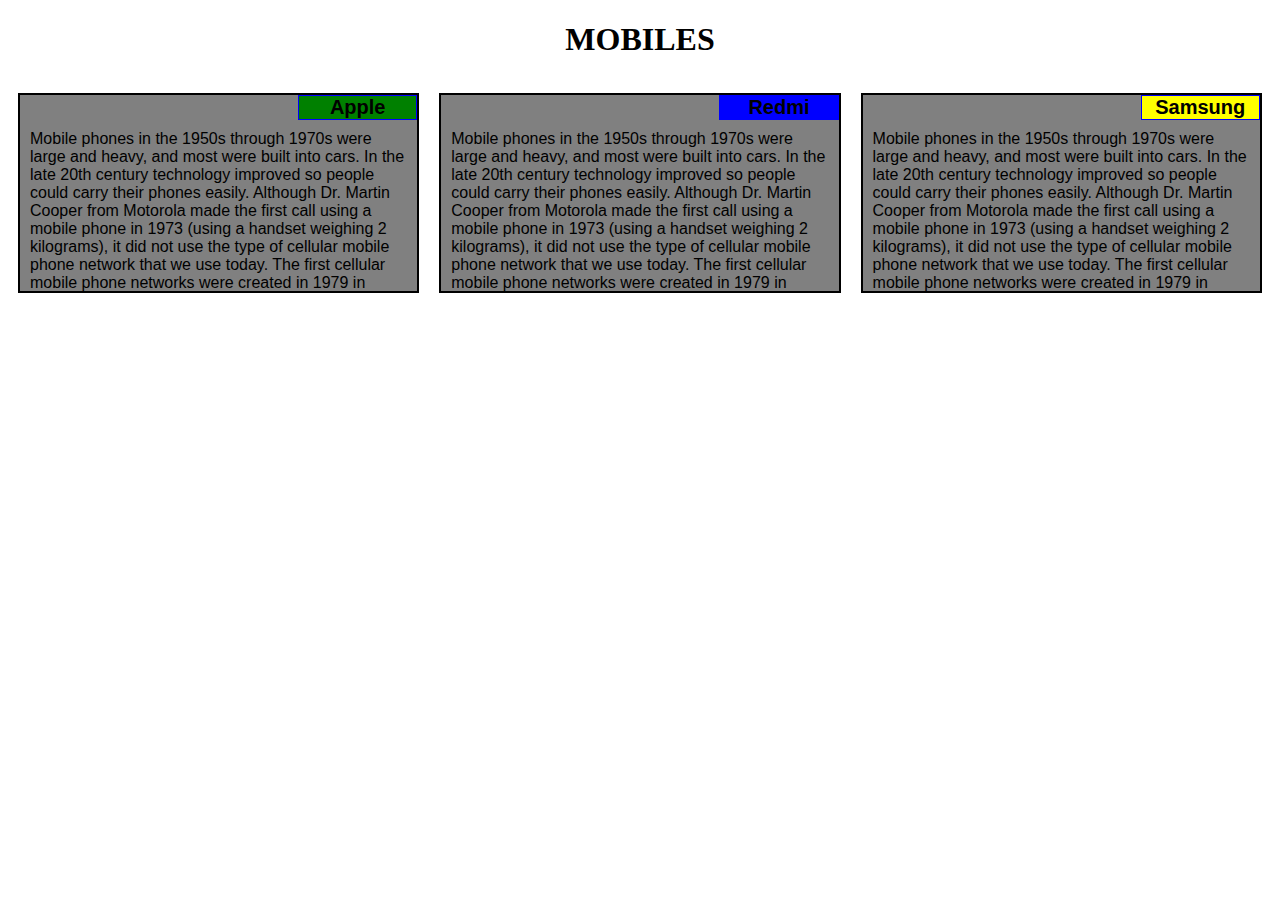
<file: mod2-solution/index.html>
<!DOCTYPE html>
<html>
<head>
  <meta charset="utf-8">
  <meta name="viewport" content="width=device-width, initial-scale=1">
<link rel="stylesheet" type="text/css" href="css/style.css">

  <title>MOBILE MANFACTURE COMPANIES </title>
  
<style>

/********** Base styles **********/


</style>
</head>
<body>

  

<h1>MOBILES </h1>
<div class="row">


  <div class="container col-lg-4 col-md-6 col-sm-12">
   <section>
    <div id="apple">
      Apple
    </div>
    <p>Mobile phones in the 1950s through 1970s were large and heavy, and most were built into cars. In the late 20th century technology improved so people could carry their phones easily.

Although Dr. Martin Cooper from Motorola made the first call using a mobile phone in 1973 (using a handset weighing 2 kilograms), it did not use the type of cellular mobile phone network that we use today.

The first cellular mobile phone networks were created in 1979 in Japan. Now almost all urban areas, and many country areas, are covered by mobile phone networks
    </p>
  
</section>

    
</div>
    <div class="container col-lg-4 col-md-6 col-sm-12">
      <section>
        <div id="redmi">
          Redmi
        </div>


    <p>Mobile phones in the 1950s through 1970s were large and heavy, and most were built into cars. In the late 20th century technology improved so people could carry their phones easily.

Although Dr. Martin Cooper from Motorola made the first call using a mobile phone in 1973 (using a handset weighing 2 kilograms), it did not use the type of cellular mobile phone network that we use today.

The first cellular mobile phone networks were created in 1979 in Japan. Now almost all urban areas, and many country areas, are covered by mobile phone networks</p>
  </section>
   
  
</div>
<div class="container col-lg-4 col-md-12 col-sm-12">
  <section>
    <div id="samsung">
      Samsung
    </div>
    <p>Mobile phones in the 1950s through 1970s were large and heavy, and most were built into cars. In the late 20th century technology improved so people could carry their phones easily.

Although Dr. Martin Cooper from Motorola made the first call using a mobile phone in 1973 (using a handset weighing 2 kilograms), it did not use the type of cellular mobile phone network that we use today.

The first cellular mobile phone networks were created in 1979 in Japan. Now almost all urban areas, and many country areas, are covered by mobile phone networks</p>
  </section>
</div>
</div>




</body>
</html>
</file>
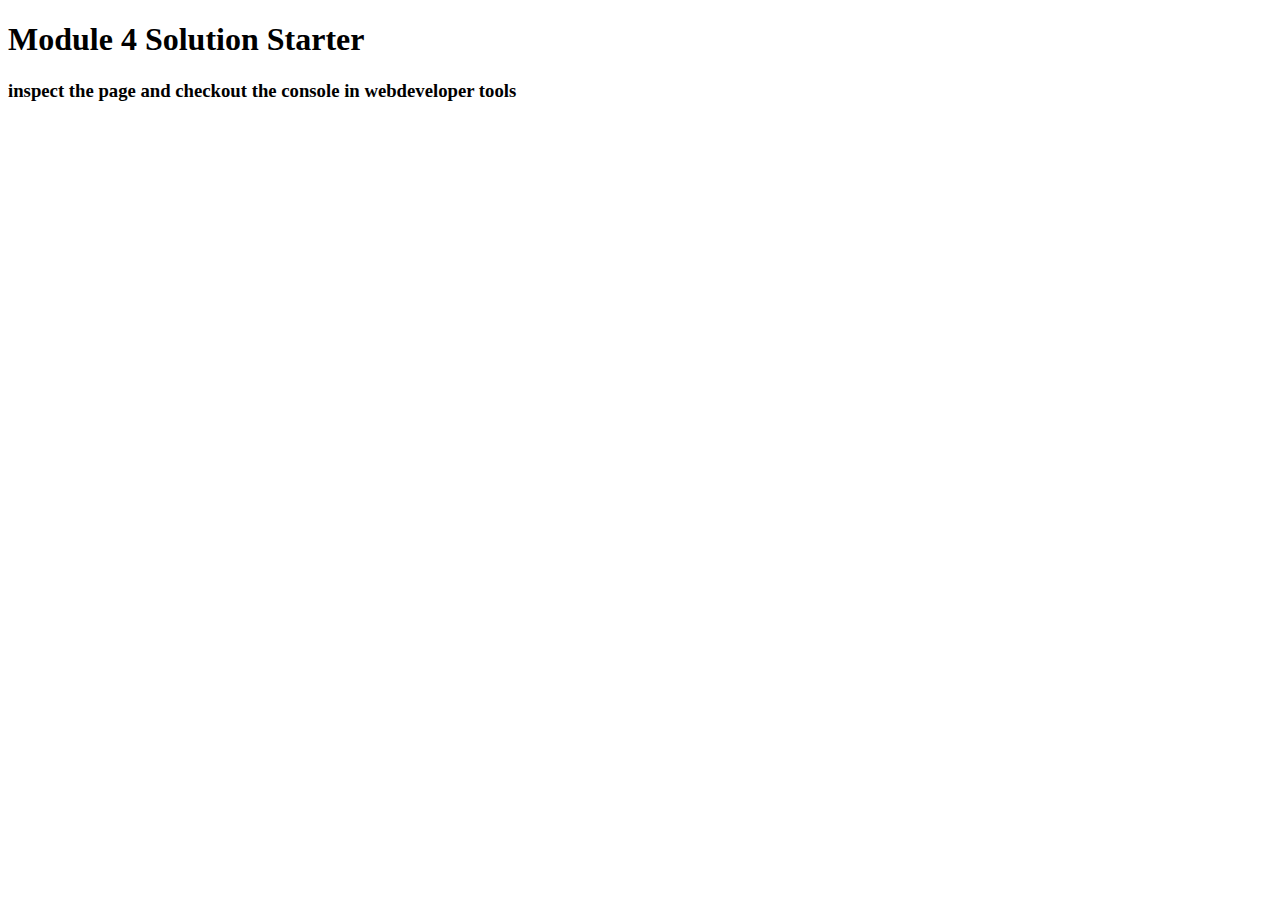
<file: mod4-solution/index.html>
<!DOCTYPE html>
<html>
<head>
  <meta charset="utf-8">
  <title>Module 4 Solution Starter</title>
  <script>
    var names = []; // DO NOT REMOVE
  </script>
  <script src="SpeakHello.js"></script>
  <script src="SpeakGoodBye.js"></script>
  <script src="script.js"></script>
</head>
<body>
  <h1>Module 4 Solution Starter</h1>
  <h3>inspect the page and checkout the console in webdeveloper tools</h3>
</body>
</html>
</file>
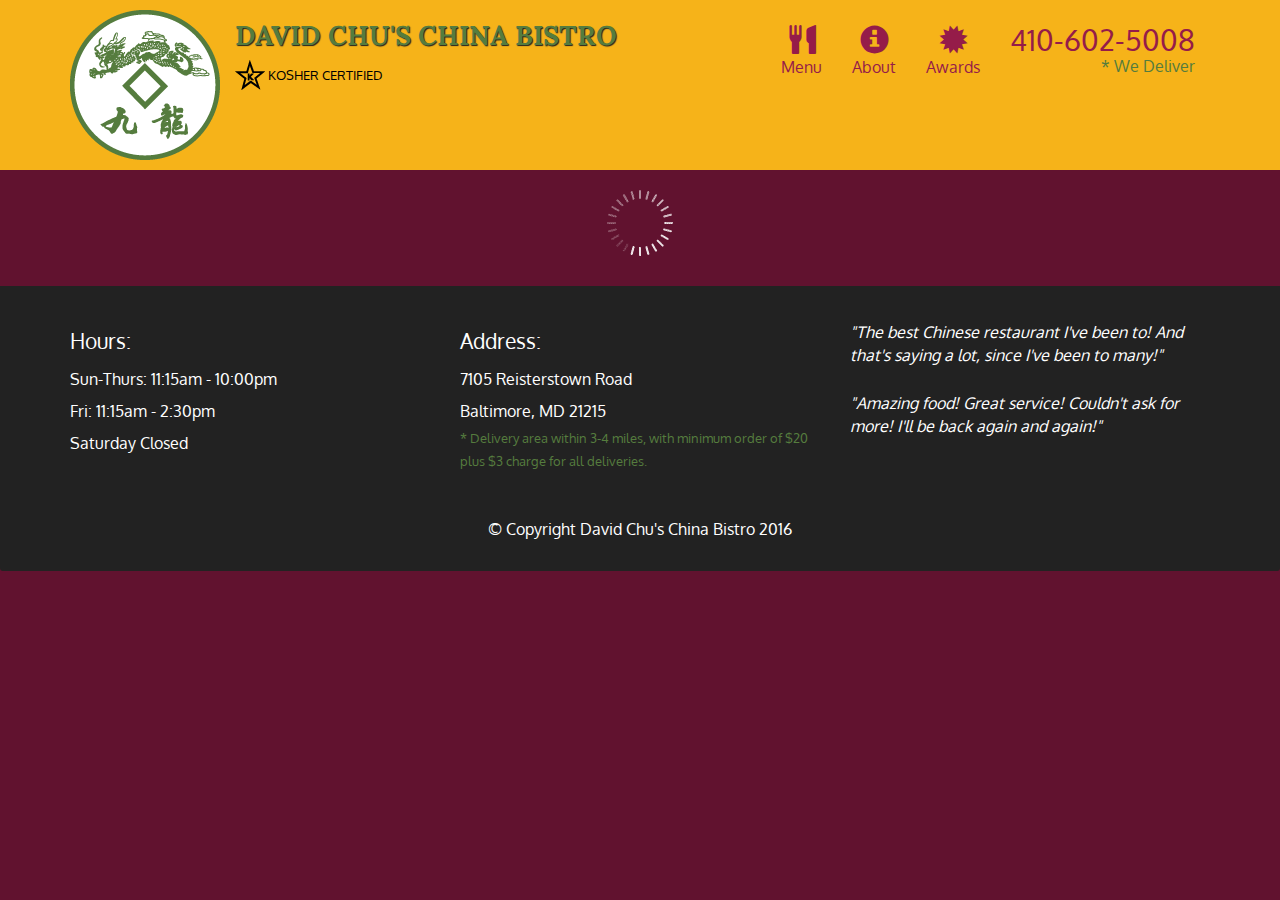
<file: mod5-solution/index.html>
<!doctype html>
<html lang="en">
  <head>
    <meta charset="utf-8">
    <meta http-equiv="X-UA-Compatible" content="IE=edge">
    <meta name="viewport" content="width=device-width, initial-scale=1">
    <title>David Chu's China Bistro</title>
    <link rel="stylesheet" href="css/bootstrap.min.css">
    <link rel="stylesheet" href="css/styles.css">
    <link href='https://fonts.googleapis.com/css?family=Oxygen:400,300,700' rel='stylesheet' type='text/css'>
    <link href='https://fonts.googleapis.com/css?family=Lora' rel='stylesheet' type='text/css'>
  </head>
<body>
  <header>
    <nav id="header-nav" class="navbar navbar-default">
      <div class="container">
        <div class="navbar-header">
          <a href="index.html" class="pull-left visible-md visible-lg">
            <div id="logo-img" alt="Logo image"></div>
          </a>

          <div class="navbar-brand">
            <a href="index.html"><h1>David Chu's China Bistro</h1></a>
            <p>
              <img src="images/star-k-logo.png" alt="Kosher certification">
              <span>Kosher Certified</span>
            </p>
          </div>

          <button id="navbarToggle" type="button" class="navbar-toggle collapsed" data-toggle="collapse" data-target="#collapsable-nav" aria-expanded="false">
            <span class="sr-only">Toggle navigation</span>
            <span class="icon-bar"></span>
            <span class="icon-bar"></span>
            <span class="icon-bar"></span>
          </button>
        </div>
        
        <div id="collapsable-nav" class="collapse navbar-collapse">
           <ul id="nav-list" class="nav navbar-nav navbar-right">
            <li id="navHomeButton" class="visible-xs active">
              <a href="index.html">
                <span class="glyphicon glyphicon-home"></span> Home</a>
            </li>
            <li id="navMenuButton">
              <a href="#" onclick="$dc.loadMenuCategories();">
                <span class="glyphicon glyphicon-cutlery"></span><br class="hidden-xs"> Menu</a>
            </li>
            <li>
              <a href="#">
                <span class="glyphicon glyphicon-info-sign"></span><br class="hidden-xs"> About</a>
            </li>
            <li>
              <a href="#">
                <span class="glyphicon glyphicon-certificate"></span><br class="hidden-xs"> Awards</a>
            </li>
            <li id="phone" class="hidden-xs">
              <a href="tel:410-602-5008">
                <span>410-602-5008</span></a><div>* We Deliver</div>
            </li>
          </ul><!-- #nav-list -->
        </div><!-- .collapse .navbar-collapse -->
      </div><!-- .container -->
    </nav><!-- #header-nav -->
  </header>

  <div id="call-btn" class="visible-xs">
    <a class="btn" href="tel:410-602-5008">
    <span class="glyphicon glyphicon-earphone"></span>
    410-602-5008
    </a>
  </div>
  <div id="xs-deliver" class="text-center visible-xs">* We Deliver</div>

  <div id="main-content" class="container"></div>

  <footer class="panel-footer">
    <div class="container">
      <div class="row">
        <section id="hours" class="col-sm-4">
          <span>Hours:</span><br>
          Sun-Thurs: 11:15am - 10:00pm<br>
          Fri: 11:15am - 2:30pm<br>
          Saturday Closed
          <hr class="visible-xs">
        </section>
        <section id="address" class="col-sm-4">
          <span>Address:</span><br>
          7105 Reisterstown Road<br>
          Baltimore, MD 21215
          <p>* Delivery area within 3-4 miles, with minimum order of $20 plus $3 charge for all deliveries.</p>
          <hr class="visible-xs">
        </section>
        <section id="testimonials" class="col-sm-4">
          <p>"The best Chinese restaurant I've been to! And that's saying a lot, since I've been to many!"</p>
          <p>"Amazing food! Great service! Couldn't ask for more! I'll be back again and again!"</p>
        </section>
      </div>
      <div class="text-center">&copy; Copyright David Chu's China Bistro 2016</div>
    </div>
  </footer>

  <!-- jQuery (Bootstrap JS plugins depend on it) -->
  <script src="js/jquery-2.1.4.min.js"></script>
  <script src="js/bootstrap.min.js"></script>
  <script src="js/ajax-utils.js"></script>
  <script src="js/script.js"></script>
</body>
</html>
</file>
<file: mod2-solution/css/style.css>
* {
  box-sizing: border-box;
  }
body {
  background-color: white;
}  
h1 {
  margin-bottom: 15px;
  text-align: center;
}
p{
  padding: 10px;
  margin: 0;

}
.container {
  border: none;
  margin-left: auto;
  margin-right: auto;
  margin-top: 10px;
  margin-bottom:10px;
  padding: 10px;
}
section {
  border: 2px solid black;
  background-color: grey;


  width: 100%;
  height: 200px;
  font-family: helvetica;
  color: black;
  border: 
  position: relative;
  overflow: auto;

}

#apple {
  text-align: center;
  border: 1px solid blue;
  width: 30%;
  margin-left: 70%;
  font-family: Arial,sans-serif;
  font-weight: bold;
  font-size: 125%;
  margin-bottom: 0;
  margin-top: 0
  padding:5px;
  background-color: green;


}

#redmi {
  text-align: center;
  border: 1px solid blue;
  width: 30%;
  margin-left: 70%;
  font-family: Arial,sans-serif;
  font-weight: bold;
  font-size: 125%;
  margin-bottom: 0;
  margin-top: 0
  padding:5px;
  background-color: blue;

  

}
#samsung {
  text-align: center;
  border: 1px solid blue;
  width: 30%;
  margin-left: 70%;
  font-family: Arial,sans-serif;
  font-weight: bold;
  font-size: 125%;
  margin-bottom: 0;
  margin-top: 0
  padding:5px;
  background-color: yellow;


}

.row {
  width: 100%;
}

/********** Desktop veiw **********/
@media (min-width:  992px) {
  .col-lg-1, .col-lg-2, .col-lg-3, .col-lg-4, .col-lg-5, .col-lg-6, .col-lg-7, .col-lg-8, .col-lg-9, .col-lg-10, .col-lg-11, .col-lg-12{
    float: left;
  }
  .col-lg-1 {
    width: 8.33%;
  }
  .col-lg-2 {
    width: 16.66%;
  }
  .col-lg-3 {
    width: 25%;
  }
  .col-lg-4 {
    width: 33.33%;
  }
  .col-lg-5 {
    width: 41.66%;
  }
  .col-lg-6 {
    width: 50%;
  }
  .col-lg-7 {
    width: 58.33%;
  }
  .col-lg-8 {
    width: 66.66%;
  }
  .col-lg-9 {
    width: 74.99%;
  }
  .col-lg-10 {
    width: 83.33%;
  }
  .col-lg-11 {
    width: 91.66%;
  }
  .col-lg-12 {
    width: 100%;
  }
}

/********** Tablet view **********/
@media (max-width: 991px) and (min-width:768px ){
  .col-md-1, .col-md-2, .col-md-3, .col-md-4, .col-md-5, .col-md-6, .col-md-7, .col-md-8, .col-md-9, .col-md-10, .col-md-11, .col-md-12{


    float: left;
    
  }
  .col-md-1 {
    width: 8.33%;
  }
  .col-md-2 {
    width: 16.66%;
  }
  .col-md-3 {
    width: 25%;
  }
  .col-md-4 {
    width: 33.33%;
  }
  .col-md-5 {
    width: 41.66%;
  }
  .col-md-6 {
    width: 50%;
  }
  .col-md-7 {
    width: 58.33%;
  }
  .col-md-8 {
    width: 66.66%;
  }
  .col-md-9 {
    width: 74.99%;
  }
  .col-md-10 {
    width: 83.33%;
  }
  .col-md-11 {
    width: 91.66%;
  }
  .col-md-12 {
    width: 100%;
  }
}

/********** Mobile view **********/
@media (max-width: 768px){
  .col-sm-1, .col-sm-2, .col-sm-3, .col-sm-4, .col-sm-5, .col-sm-6, .col-sm-7, .col-sm-8, .col-sm-9, .col-sm-10, .col-sm-11, .col-sm-12,{
    float: left;
  
    
  }
  .col-sm-1 {
    width: 8.33%;
  }
  .col-sm-2 {
    width: 16.66%;
  }
  .col-sm-3 {
    width: 25%;
  }
  .col-sm-4 {
    width: 33.33%;
  }
  .col-sm-5 {
    width: 41.66%;
  }
  .col-sm-6 {
    width: 50%;
  }
  .col-sm-7 {
    width: 58.33%;
  }
  .col-sm-8 {
    width: 66.66%;
  }
  .col-sm-9 {
    width: 74.99%;
  }
  .col-sm-10 {
    width: 83.33%;
  }
  .col-sm-11 {
    width: 91.66%;
  }
  .col-sm-12 {
    width: 100%;
  }
}
</file>
<file: mod5-solution/css/styles.css>
body {
  font-size: 16px;
  color: #fff;
  background-color: #61122f;
  font-family: 'Oxygen', sans-serif;
}

/** HEADER **/
#header-nav {
  background-color: #f6b319;
  border-radius: 0;
  border: 0;
}

#logo-img {
  background: url('../images/restaurant-logo_large.png') no-repeat;
  width: 150px;
  height: 150px;
  margin: 10px 15px 10px 0;
}

.navbar-brand {
  padding-top: 25px;
}
.navbar-brand h1 { /* Restaurant name */
  font-family: 'Lora', serif;
  color: #557c3e;
  font-size: 1.5em;
  text-transform: uppercase;
  font-weight: bold;
  text-shadow: 1px 1px 1px #222;
  margin-top: 0;
  margin-bottom: 0;
  line-height: .75;
}
.navbar-brand a:hover, .navbar-brand a:focus {
  text-decoration: none;
}
.navbar-brand p { /* Kosher cert */
  color: #000;
  text-transform: uppercase;
  font-size: .7em;
  margin-top: 15px;
}
.navbar-brand p span { /* Star-K */
  vertical-align: middle;
}

#nav-list {
  margin-top: 10px;
}
#nav-list a {
  color: #951C49;
  text-align: center;
}
#nav-list a:hover {
  background: #E7E7E7;
}
#nav-list a span {
  font-size: 1.8em;
}

#phone {
  margin-top: 5px;
}
#phone a { /* Phone number */
  text-align: right;
  padding-bottom: 0;
}
#phone div { /* We Deliver */
  color: #557c3e;
  text-align: right;
  padding-right: 15px;
}

.navbar-header button.navbar-toggle, .navbar-header .icon-bar {
  border: 1px solid #61122f;
}
.navbar-header button.navbar-toggle {
  clear: both;
  margin-top: -30px;
}
/* END HEADER */

/* FOOTER */
.panel-footer {
  margin-top: 30px;
  padding-top: 35px;
  padding-bottom: 30px;
  background-color: #222;
  border-top: 0;
}
.panel-footer div.row {
  margin-bottom: 35px;
}
#hours, #address {
  line-height: 2;
}
#hours > span, #address > span {
  font-size: 1.3em;
}
#address p {
  color: #557c3e;
  font-size: .8em;
  line-height: 1.8;
}
#testimonials {
  font-style: italic;
}
#testimonials p:nth-child(2) {
  margin-top: 25px;
}
/* END FOOTER */



/* HOME PAGE */
.container .jumbotron {
  box-shadow: 0 0 50px #3F0C1F;
  border: 2px solid #3F0C1F;
}

#menu-tile, #specials-tile, #map-tile {
  height: 250px;
  width: 100%;
  margin-bottom: 15px;
  position: relative;
  border: 2px solid #3F0C1F;
  overflow: hidden;
}
#menu-tile:hover, #specials-tile:hover, #map-tile:hover {
  box-shadow: 0 1px 5px 1px #cccccc;
}
#menu-tile {
  background: url('../images/menu-tile.jpg') no-repeat;
  background-position: center;
}
#specials-tile {
  background: url('../images/specials-tile.jpg') no-repeat;
  background-position: center;
}
#menu-tile span, #specials-tile span, #map-tile span {
  position: absolute;
  bottom: 0;
  right: 0;
  width: 100%;
  text-align: center;
  font-size: 1.6em;
  text-transform: uppercase;
  background-color: #000;
  color: #fff;
  opacity: .8;
}
/* END HOME PAGE */

/* MENU CATEGORIES PAGE */
.category-tile { 
  position: relative;
  border: 2px solid #3F0C1F;
  overflow: hidden;
  width: 200px;
  height: 200px;
  margin: 0 auto 15px;
}
.category-tile span {
  position: absolute;
  bottom: 0;
  right: 0;
  width: 100%;
  text-align: center;
  font-size: 1.2em;
  text-transform: uppercase;
  background-color: #000;
  color: #fff;
  opacity: .8;
}
.category-tile:hover {
  box-shadow: 0 1px 5px 1px #cccccc;
}

#menu-categories-title + div {
  margin-bottom: 50px;
}
/* END MENU CATEGORIES PAGE */

/* SINGLE CATEGORY PAGE */
.menu-item-tile {
  margin-bottom: 25px;
}
.menu-item-tile hr {
  width: 80%;
}
.menu-item-tile .menu-item-price {
  font-size: 1.1em;
  text-align: right;
  margin-top: -15px;
  margin-right: -15px;
}
.menu-item-tile .menu-item-price span {
  font-size: .6em;
}
.menu-item-photo {
  position: relative;
  border: 2px solid #3F0C1F; 
  overflow: hidden;
  padding: 0;
  margin-right: -15px;
  margin-left: auto;
  margin-bottom: 20px;
  max-width: 250px;
}
.menu-item-photo div {
  position: absolute;
  bottom: 0;
  right: 0;
  width: 80px;
  background-color: #557c3e;
  text-align: center;
}
.menu-item-description {
  padding-right: 30px;
}
h3.menu-item-title {
  margin: 0 0 10px;
}
.menu-item-details {
  font-size: .9em;
  font-style: italic;
}
/* END SINGLE CATEGORY PAGE */


/********** Large devices only **********/
@media (min-width: 1200px) {
  .container .jumbotron {
    background: url('../images/jumbotron_1200.jpg') no-repeat;
    height: 675px;
  }
}

/********** Medium devices only **********/
@media (min-width: 992px) and (max-width: 1199px) {
  /* Header */
  #logo-img {
    background: url('../images/restaurant-logo_medium.png') no-repeat;
    width: 100px;
    height: 100px;
    margin: 5px 5px 5px 0;
  }
  /* End Header */

  /* Home Page */
  .container .jumbotron {
    background: url('../images/jumbotron_992.jpg') no-repeat;
    height: 558px;
  }
  /* End Home Page */
}

/********** Small devices only **********/
@media (min-width: 768px) and (max-width: 991px) {
  /* Home Page */
  .container .jumbotron {
    background: url('../images/jumbotron_768.jpg') no-repeat;
    height: 432px;
  }
  /* End Home Page */
}

/********** Extra small devices only **********/
@media (max-width: 767px) {
  /* Header */
  .navbar-brand {
    padding-top: 10px;
    height: 80px;
  }
  .navbar-brand h1 { /* Restaurant name */
    padding-top: 10px;
    font-size: 5vw; /* 1vw = 1% of viewport width */
  }
  .navbar-brand p { /* Kosher cert */
    font-size: .6em;
    margin-top: 12px;
  }
  .navbar-brand p img { /* Star-K */
    height: 20px;
  }

  #collapsable-nav a { /* Collapsed nav menu text */
    font-size: 1.2em;
  }
  #collapsable-nav a span { /* Collapsed nav menu glyph */
    font-size: 1em;
    margin-right: 5px;
  }

  #call-btn > a {
    font-size: 1.5em;
    display: block;
    margin: 0 20px;
    padding: 10px;
    border: 2px solid #fff;
    background-color: #f6b319;
    color: #951c49;
  }
  #xs-deliver {
    margin-top: 5px;
    font-size: .7em;
    letter-spacing: .1em;
    text-transform: uppercase;
  }
  /* End Header */

  /* Footer */
  .panel-footer section {
    margin-bottom: 30px;
    text-align: center;
  }
  .panel-footer section:nth-child(3) {
    margin-bottom: 0; /* margin already exists on the whole row */
  }
  .panel-footer section hr {
    width: 50%;
  }
  /* End Footer */

  /* Home Page */
  .container .jumbotron {
    margin-top: 30px;
    padding: 0;
  }
  #menu-tile, #specials-tile {
    width: 360px;
    margin: 0 auto 15px;
  }

  .menu-item-photo {
    margin-right: auto;
  }
  .menu-item-tile .menu-item-price {
    text-align: center;
  }
  .menu-item-description {
    text-align: center;;
  }
}


/********** Super extra small devices Only :-) (e.g., iPhone 4) **********/
@media (max-width: 479px) {
  /* Header */
  .navbar-brand h1 { /* Restaurant name */
    padding-top: 5px;
    font-size: 6vw;
  }
  /* End Header */
  
  /* Home page */
  #menu-tile, #specials-tile {
    width: 280px;
    margin: 0 auto 15px;
  }

  .col-xxs-12 {
    position: relative;
    min-height: 1px;
    padding-right: 15px;
    padding-left: 15px;
    float: left;
    width: 100%;
  }
}
</file>
